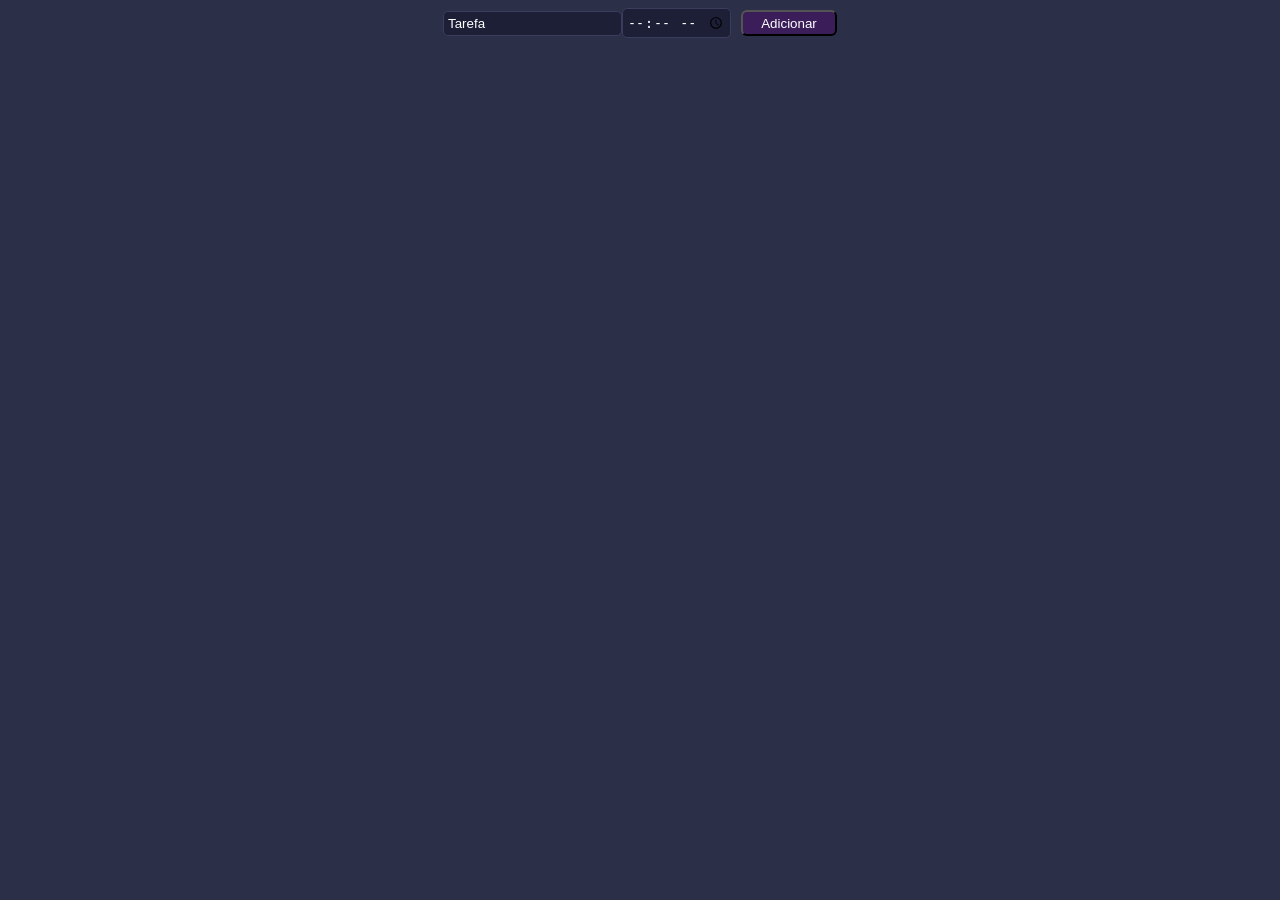
<file: ToDoList/index.html>
<!DOCTYPE html>
<html lang="en">
<head>
    <meta charset="UTF-8">
    <meta name="viewport" content="width=device-width, initial-scale=1.0">
    <title>Document</title>
    <link rel="stylesheet" href="style.css">
</head>
<body>
        <header>
            <input type="text" id="tarefa" placeholder="Tarefa" required>

            <input type="time" id="tempo">       
            
            <button id="add"  onclick="listanova()">Adicionar</button>
            
        </header>

        <main>
            <ul id="lista" class="listas"></ul>
            
        </main>

    
    <script>
    const lista = document.getElementById("lista");
    const input = document.getElementById("tarefa");
    const tempo = document.getElementById("tempo")

    function listanova(){
        if(input.value.trim() === "") return;

        const novoItem = document.createElement("li");

        
        const texto = document.createElement("span");
        texto.textContent = input.value;

        const horario = document.createElement("span");
        horario.textContent = tempo.value + 'h';
        
        const deletebutton = document.createElement("button");
        deletebutton.classList.add("addlista")
        deletebutton.textContent = "Delete";

        
        deletebutton.onclick = function() {
            lista.removeChild(novoItem);
        };

        novoItem.appendChild(texto);
        novoItem.appendChild(horario)
        novoItem.appendChild(deletebutton);

        lista.appendChild(novoItem);

        document.getElementById("tempo").value = "";
        input.value = "";
    }

    
</script>
</body>
</html>
</file>
<file: ToDoList/style.css>
body{
    background-color: #2C2F48;
}

input{
    background-color: #1c1f36;;
    border: 1px solid #3A3D5C;
    border-radius: 5px;
    padding: 4px;
    color: rgb(255, 255, 255);
}

input::placeholder{
    color: #ffff;
    font-family: 'Trebuchet MS', 'Lucida Sans Unicode', 'Lucida Grande', 'Lucida Sans', Arial, sans-serif;

}

header {
    display: flex;
    justify-content: center;
    align-items: center;
}

main {
    display: flex;
    justify-content: center;
    gap: 60px;
    padding: 40px;
}

.listas {
    
    border-radius: 8px;
    width: 300px;
    min-height: 200px;
    padding: 15px;
}

ul {
    list-style: none;
}

li {
   
    display: flex;
    justify-content: space-between;
    align-items: center;
    width: 100%;
    margin-bottom: 10px;
    padding: 8px;
    background-color: rgb(192, 211, 230);
    border-radius: 6px;
}

.addlista{
    width: 70px;
    border-radius: 8px;
    border-color: transparent;
    background-color:rgb(229, 221, 188) ;
    font-family: 'Trebuchet MS', 'Lucida Sans Unicode', 'Lucida Grande', 'Lucida Sans', Arial, sans-serif;
}

#add{
    padding: 3.5px;
    margin-left: 10px;
    border-radius: 6px;
    color: white;
    background-color: #3a1d59;
    width: 6rem;
    font-family: 'Segoe UI', Tahoma, Geneva, Verdana, sans-serif;
    text-align: center;

}
</file>
